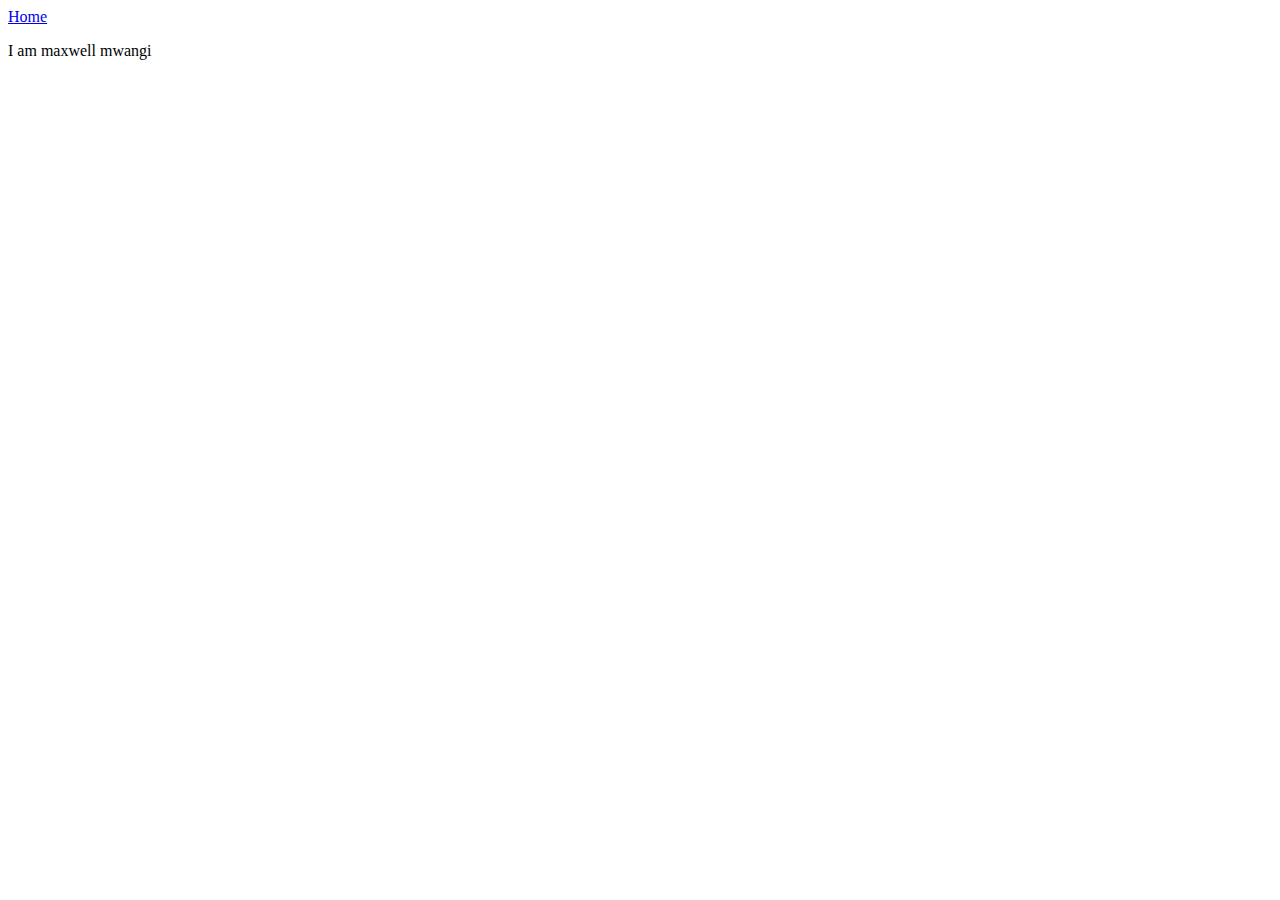
<file: about.html>
<!DOCTYPE html>
<html lang="en">
<head>
    <meta charset="UTF-8">
    <meta name="viewport" content="width=device-width, initial-scale=1.0">
    <title>Document</title>
</head>
<body>
    <a href="/index.html
    ">Home</a>
    <p>
        I am maxwell  mwangi
    </p>
</body>
</html>
</file>
